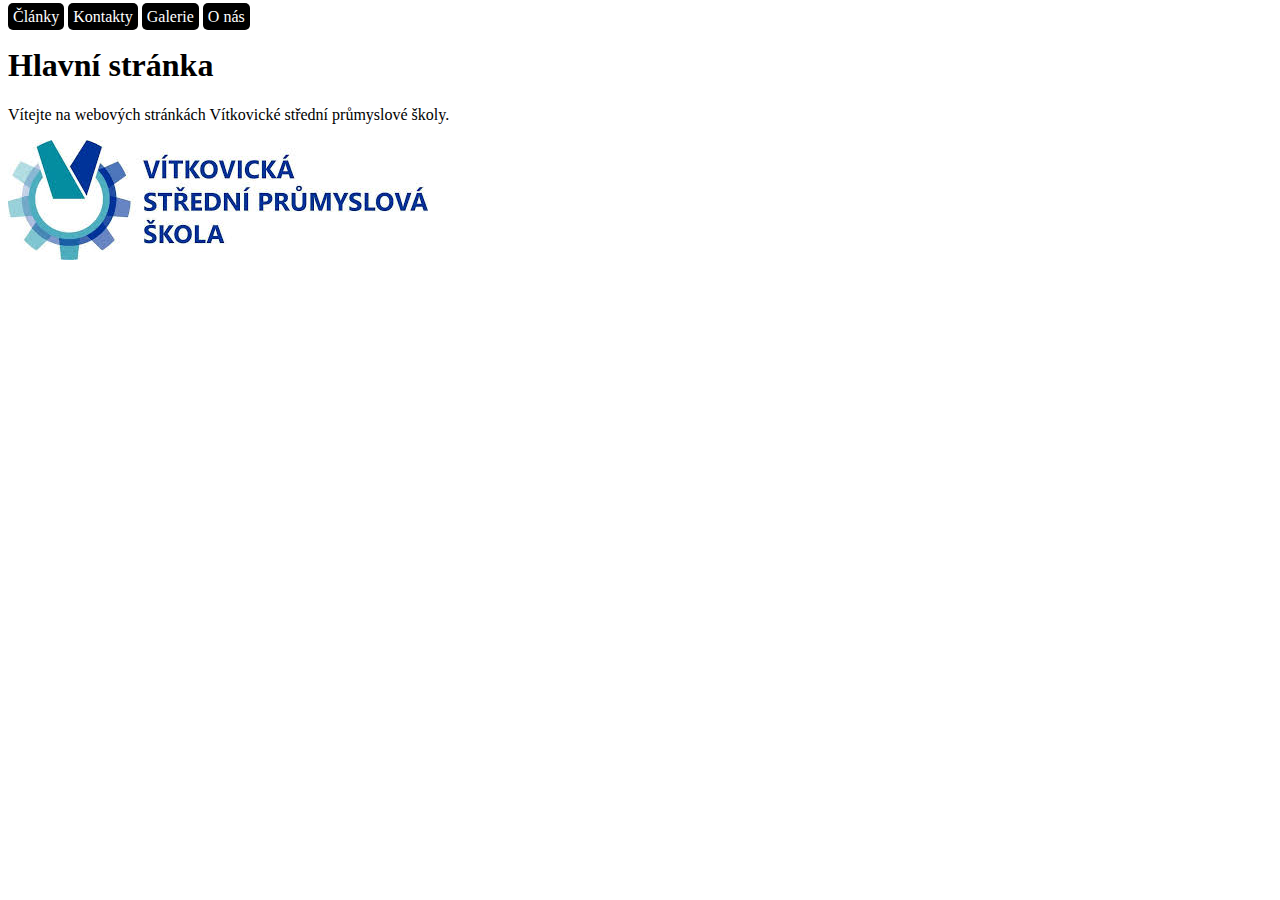
<file: Navbar/index.html>
<!DOCTYPE html>
<html lang="en">
<head>
    <meta charset="UTF-8">
    <meta name="viewport" content="width=device-width, initial-scale=1.0">
    <link rel="stylesheet" href="style.css">
    <title>Document</title>
</head>
<body>
    <nav id="Navbar">
        <a class="Navbar" href="clanky.html">Články</a></li>
        <a class="Navbar" href="kontakty.html">Kontakty</a></li>
        <a class="Navbar" href="galerie.html">Galerie</a></li>
        <a class="Navbar" href="o_nas.html">O nás</a></li>
    </nav>
    <h1>Hlavní stránka</h1>
    <p>Vítejte na webových stránkách Vítkovické střední průmyslové školy.</p>
    <img src="Vitkovicka_stredni_prumyslova_skola.jpg">
</body>
</html>
</file>
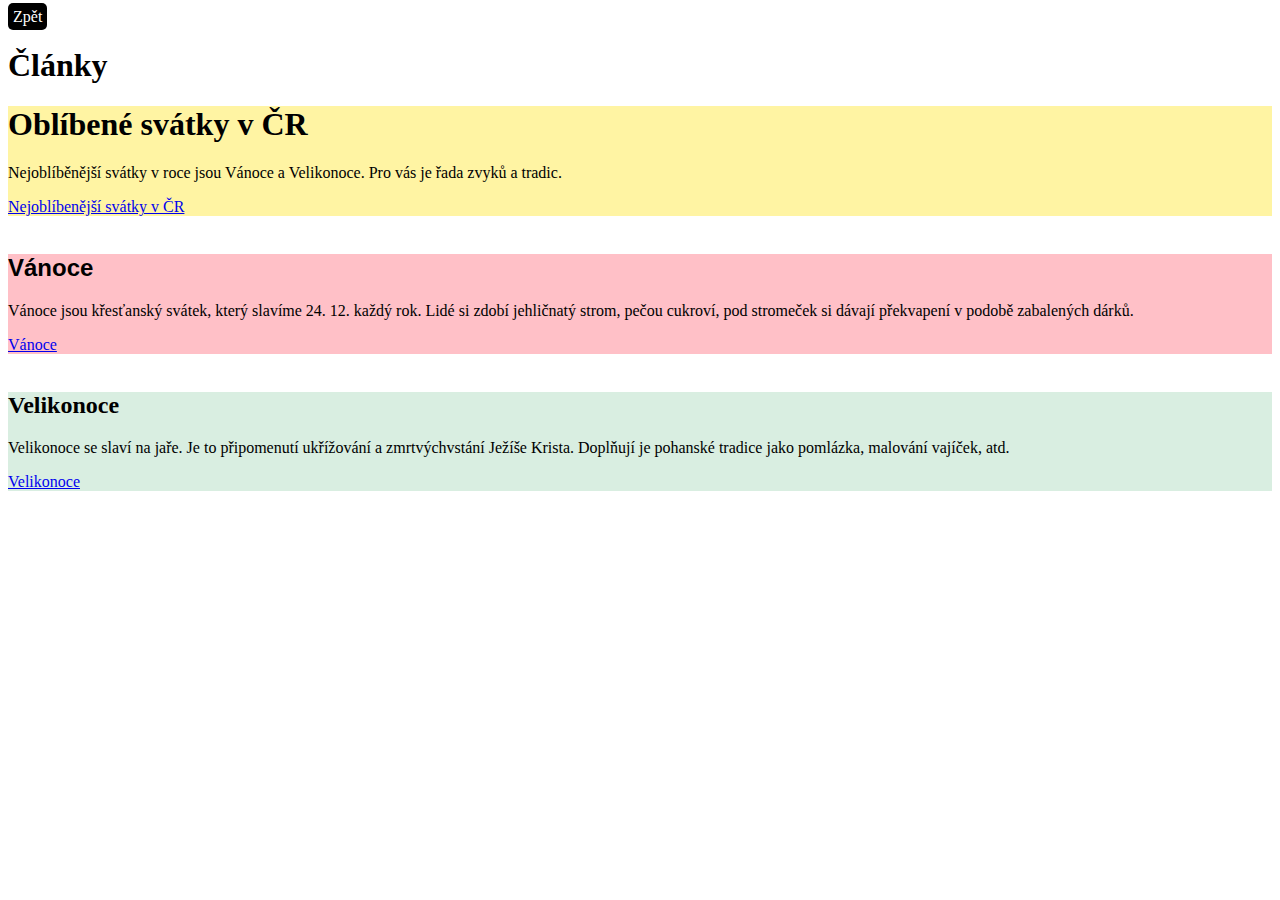
<file: Navbar/clanky.html>
<!DOCTYPE html>
<html lang="en">
<head>
    <meta charset="UTF-8">
    <meta name="viewport" content="width=device-width, initial-scale=1.0">
    <link rel="stylesheet" href="style.css">
    <title>Document</title>
</head>
<body>
    <nav id="Navbar">
        <a class="Navbar" href="index.html">Zpět</a></li>
    </nav>
    <h1>Články</h1>
    <div style="background-color:#FFF4A3;">
        <h1 id="svatky">Oblíbené svátky v ČR</h1>
        <p>Nejoblíběnější svátky v roce jsou Vánoce a Velikonoce. Pro vás je řada zvyků a tradic.</p>
        <a href="https://www.kudyznudy.cz/ceska-nej/kulturni/cesky-folklorni-rok-zvyky-a-tradice">Nejoblíbenější svátky v ČR</a>
    </div>
    <br>
    <div style="background-color:#FFC0C7;">
        <h2 id="Vanoce">Vánoce</h2>
        <p>Vánoce jsou křesťanský svátek, který slavíme 24. 12. každý rok. Lidé si zdobí jehličnatý strom, pečou cukroví, pod stromeček si dávají překvapení v podobě zabalených dárků.</p>
        <a href="https://cs.wikipedia.org/wiki/V%C3%A1noce">Vánoce</a>
    </div>
    <br>
    <div style="background-color:#D9EEE1;">
        <h2 id="Velikonoce">Velikonoce</h2>
        <p>Velikonoce se slaví na jaře. Je to připomenutí ukřížování a zmrtvýchvstání Ježíše Krista. Doplňují je pohanské tradice jako pomlázka, malování vajíček, atd.</p>
        <a href="https://cs.wikipedia.org/wiki/Velikonoce">Velikonoce</a>
    </div>
</body>
</html>
</file>
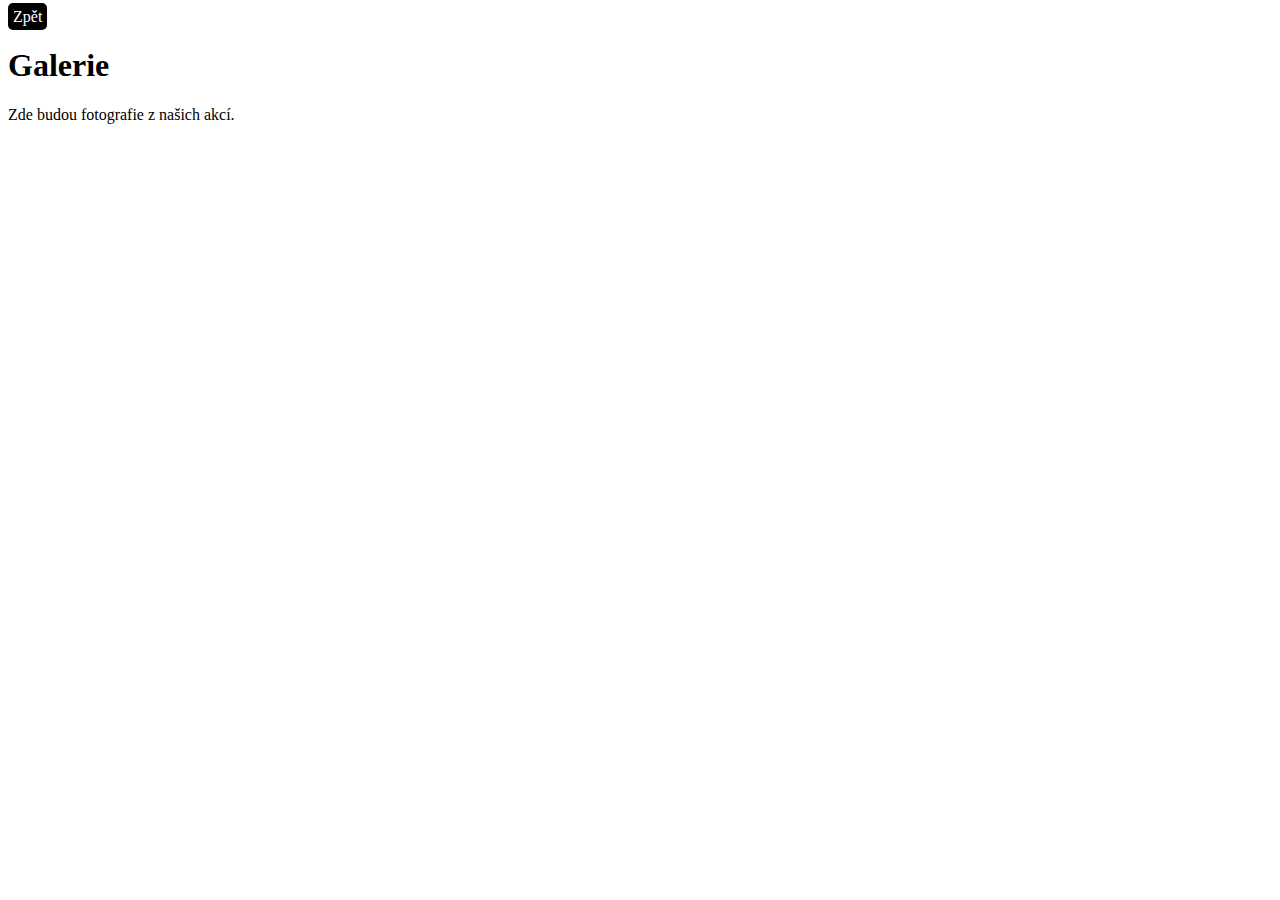
<file: Navbar/galerie.html>
<!DOCTYPE html>
<html lang="en">
<head>
    <meta charset="UTF-8">
    <meta name="viewport" content="width=device-width, initial-scale=1.0">
    <link rel="stylesheet" href="style.css">
    <title>Document</title>
</head>
<body>
    <nav id="Navbar">
        <a class="Navbar" href="index.html">Zpět</a></li>
    </nav>
    <h1>Galerie</h1>
    <p>Zde budou fotografie z našich akcí.</p>
</body>
</html>
</file>
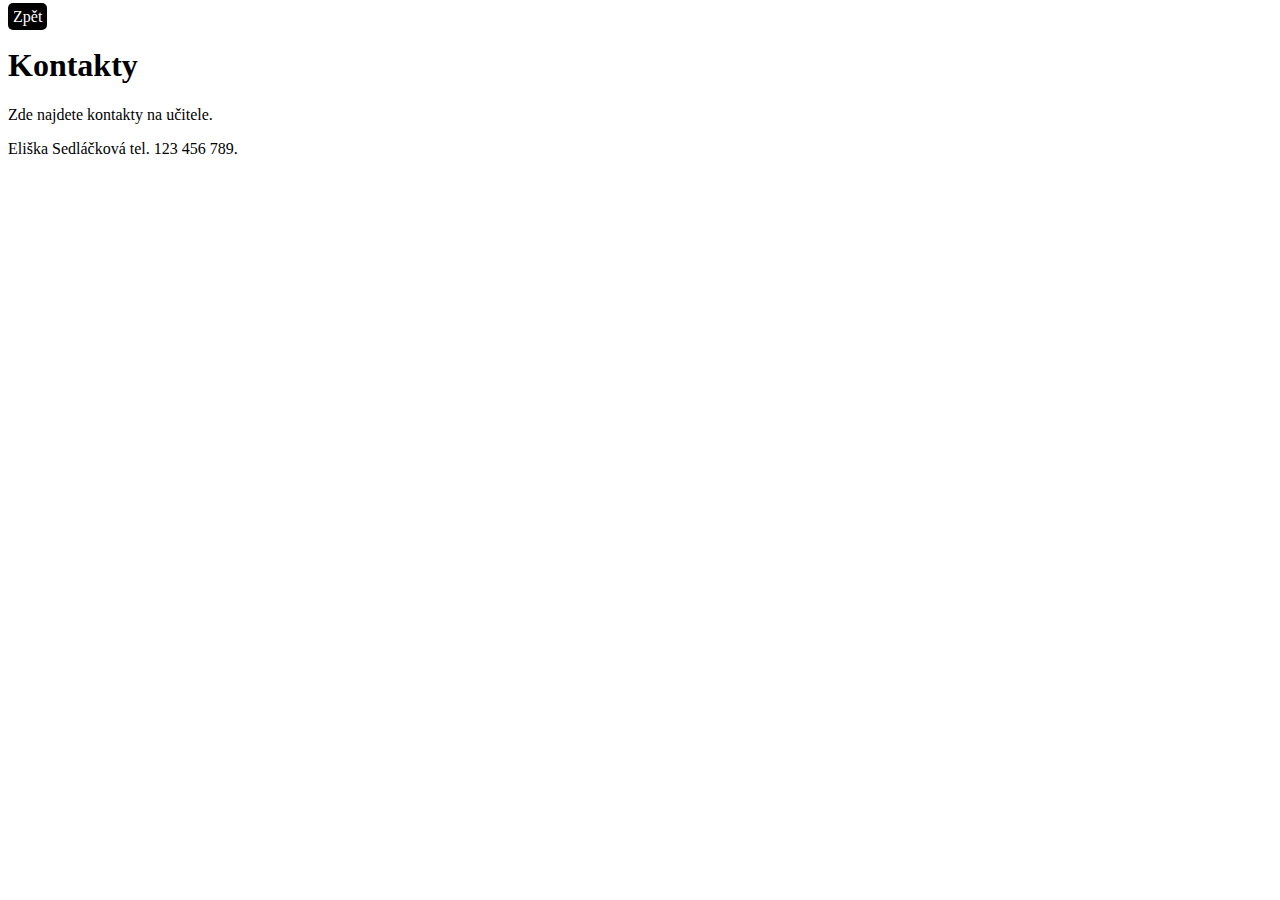
<file: Navbar/kontakty.html>
<!DOCTYPE html>
<html lang="en">
<head>
    <meta charset="UTF-8">
    <meta name="viewport" content="width=device-width, initial-scale=1.0">
    <link rel="stylesheet" href="style.css">
    <title>Document</title>
</head>
<body>
    <nav id="Navbar">
        <a class="Navbar" href="index.html">Zpět</a></li>
    </nav>
    <h1>Kontakty</h1>
    <p>Zde najdete kontakty na učitele.</p>
   <p>Eliška Sedláčková tel. 123 456 789.</p>
</body>
</html>
</file>
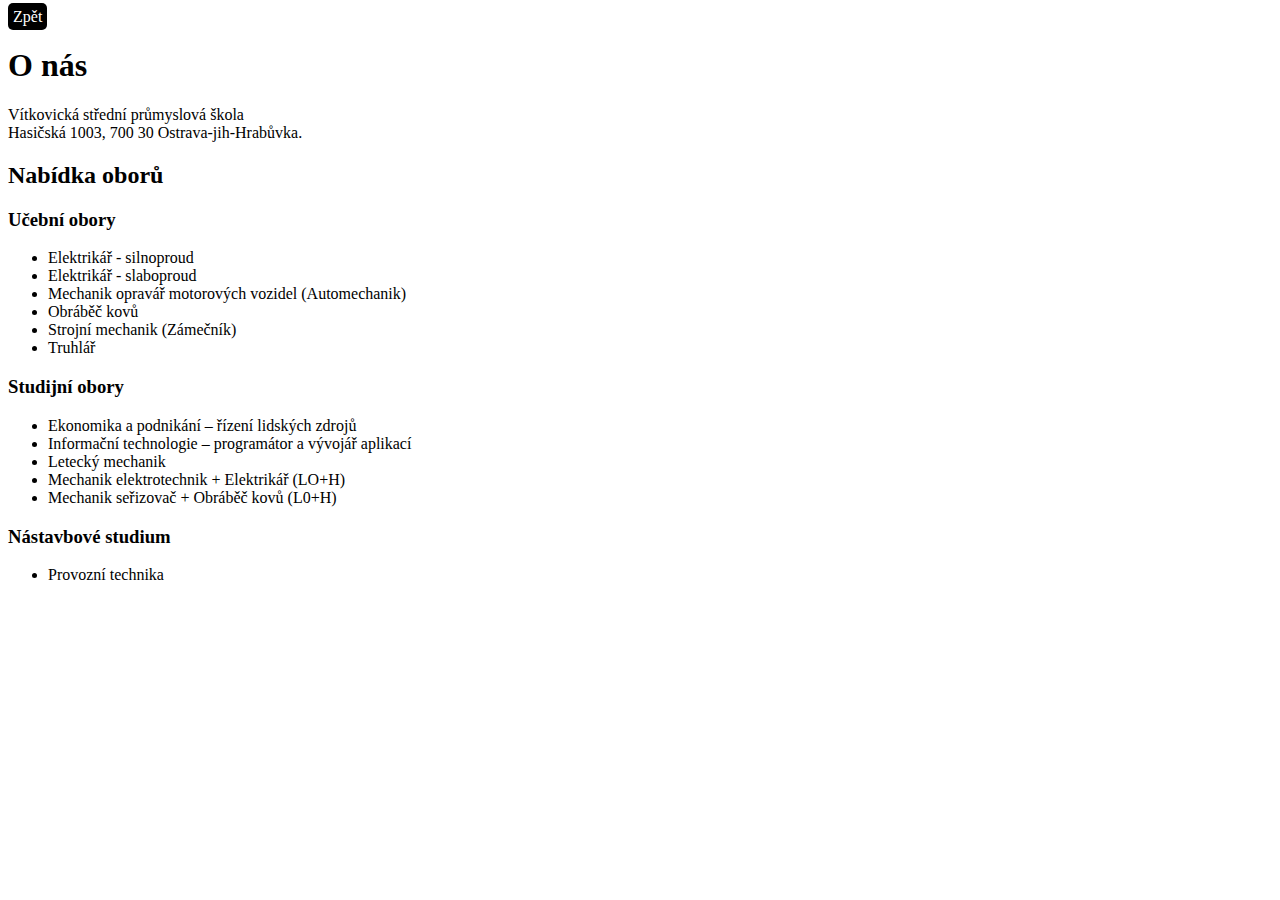
<file: Navbar/o_nas.html>
<!DOCTYPE html>
<html lang="en">
<head>
    <meta charset="UTF-8">
    <meta name="viewport" content="width=device-width, initial-scale=1.0">
    <link rel="stylesheet" href="style.css">
    <title>Document</title>
</head>
<body>
    <nav id="Navbar">
        <a class="Navbar" href="index.html">Zpět</a></li>
    </nav>
    <h1>O nás</h1>
    <p>Vítkovická střední průmyslová škola
        <br>  
        Hasičská 1003, 700 30 Ostrava-jih-Hrabůvka.</p>
    <h2>Nabídka oborů</h2>
    <h3>Učební obory</h3>
    <p>
        <ul>
            <li>Elektrikář - silnoproud</li>
            <li>Elektrikář - slaboproud</li>
            <li>Mechanik opravář motorových vozidel (Automechanik)</li>
            <li>Obráběč kovů</li>
            <li>Strojní mechanik (Zámečník)</li>
            <li>Truhlář</li>
        </ul>
    </p>
    <h3>Studijní obory</h3>
    <p>
        <ul>
            <li>Ekonomika a podnikání – řízení lidských zdrojů</li>
            <li>Informační technologie – programátor a vývojář aplikací</li>
            <li>Letecký mechanik</li>
            <li>Mechanik elektrotechnik + Elektrikář (LO+H)</li>
            <li>Mechanik seřizovač + Obráběč kovů (L0+H)</li>
        </ul>
    </p>
    <h3>Nástavbové studium</h3>  
    <p>
        <ul>
            <li>Provozní technika</li>
        </ul>
    </p>
</body>
</html>
</file>
<file: Navbar/style.css>
#svatky {
   font-family: 'Times New Roman', Times, serif;
}

#Vanoce {
    font-weight: bolder;
    font-family: 'Segoe UI', Tahoma, Geneva, Verdana, sans-serif
}

#Velikonoce {
    font-weight: bolder;
    font-family: Cambria, Cochin, Georgia, Times, 'Times New Roman', serif;
}

#Navbar {

}

    a {
        
    }

.Navbar {
    text-decoration: none; /* Odstraní podtržení */
    color: white; /* Nastaví bílou barvu textu */
    background-color: black; /* Černé pozadí kolem textu */
    padding: 5px; /* Přidá prostor kolem textu pro lepší vzhled */
    border-radius: 5px; /* Zjemní rohy pozadí (volitelně) */
}
</file>
